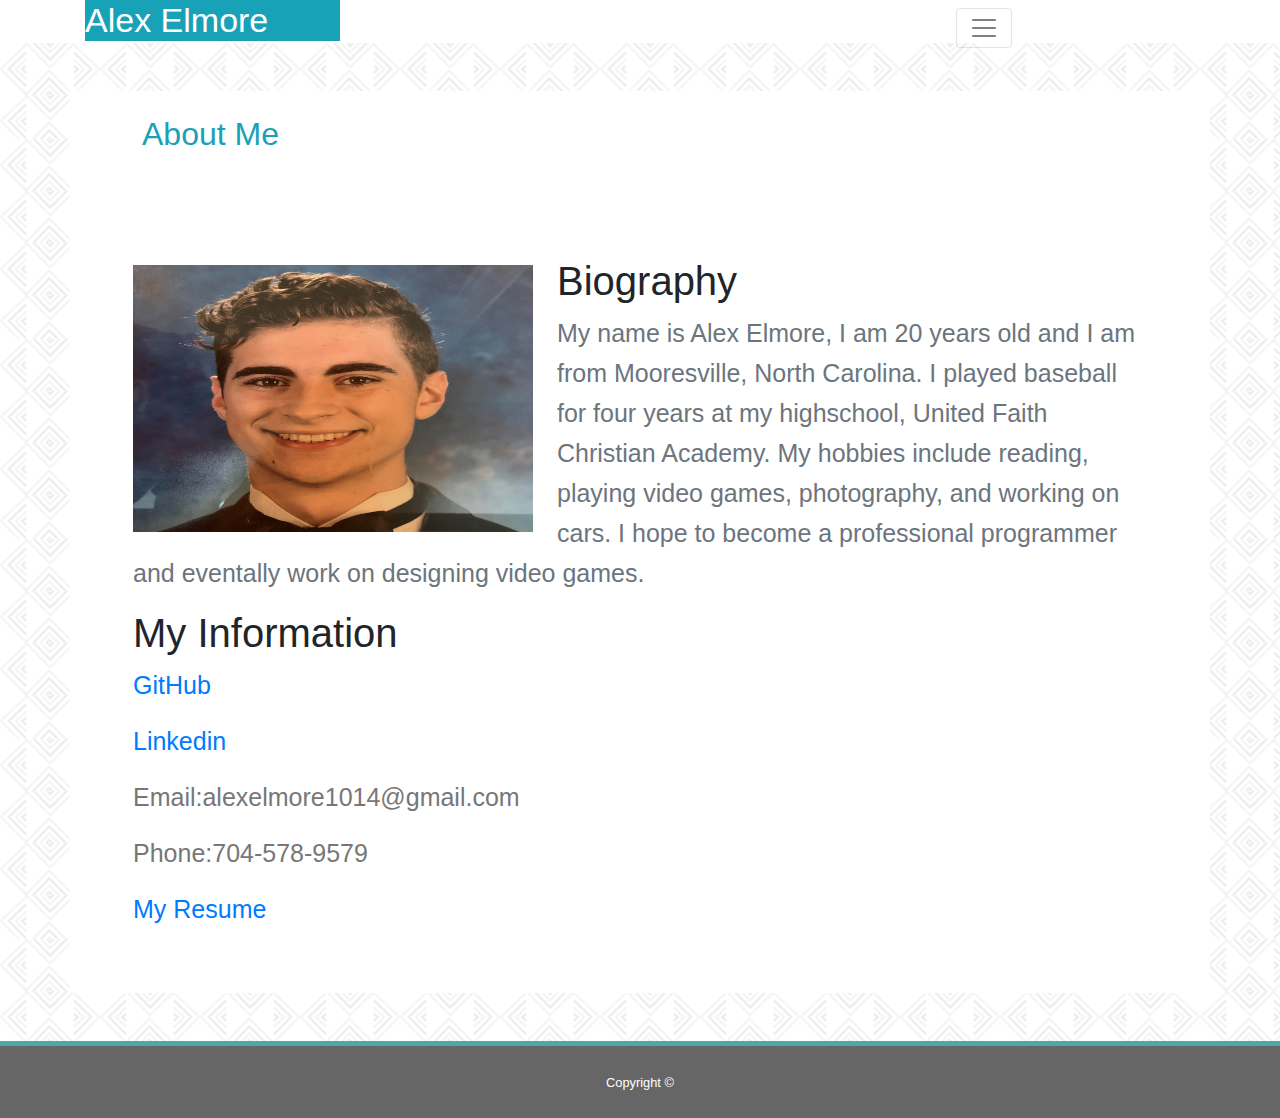
<file: index.html>
<!DOCTYPE HTML>

<html lang="en-us">

<head>
  <!-- I used this link to make sure the page scaled when used on a smaller screen -->
    <meta charset="utf-8"/>
    <meta name="viewport" content="width=device-width, initial-scale=1, shrink-to-fit=no">
<title>Index</title>
<link rel="stylesheet" type="text/css" href="assets/css/normalize.css">
<link rel="stylesheet" href="https://maxcdn.bootstrapcdn.com/bootstrap/4.0.0/css/bootstrap.min.css" integrity="sha384-Gn5384xqQ1aoWXA+058RXPxPg6fy4IWvTNh0E263XmFcJlSAwiGgFAW/dAiS6JXm" crossorigin="anonymous">
<script src="https://code.jquery.com/jquery-3.2.1.slim.min.js" integrity="sha384-KJ3o2DKtIkvYIK3UENzmM7KCkRr/rE9/Qpg6aAZGJwFDMVNA/GpGFF93hXpG5KkN" crossorigin="anonymous"></script>
<script src="https://cdnjs.cloudflare.com/ajax/libs/popper.js/1.12.9/umd/popper.min.js" integrity="sha384-ApNbgh9B+Y1QKtv3Rn7W3mgPxhU9K/ScQsAP7hUibX39j7fakFPskvXusvfa0b4Q" crossorigin="anonymous"></script>
<script src="https://maxcdn.bootstrapcdn.com/bootstrap/4.0.0/js/bootstrap.min.js" integrity="sha384-JZR6Spejh4U02d8jOt6vLEHfe/JQGiRRSQQxSfFWpi1MquVdAyjUar5+76PVCmYl" crossorigin="anonymous"></script>
<link rel="stylesheet" type="text/css" href="assets/css/style.css">
</head>


<body>
    <header>
        <div class="container">
            
                  <div class="row" id="border">
                      
                      <div class="col">
                        <div class="mb-1 bg-info text-white">
                          <h1 class="text-white" id="fontsize"> Alex Elmore</h1>
                             </div>
                            </div>
                            <div class="col-6">
    
                            </div>
                      <div class="col">
                          <nav class="navbar navbar-light">
                              
                              <button class="navbar-toggler" type="button" data-toggle="collapse" data-target="#navbarNav" aria-controls="navbarNav" aria-expanded="false" aria-label="Toggle navigation">
                                <span class="navbar-toggler-icon"></span>
                              </button>
                              <div class="collapse navbar-collapse" id="navbarNav">
                                <ul class="navbar-nav">
                                  <li class="nav-item active">
                                    <a class="nav-link" href="index.html">Index <span class="sr-only">(current)</span></a>
                                  </li>
                                  <li class="nav-item">
                                    <a class="nav-link" href="contact.html">Contact</a>
                                  </li>
                                  <li class="nav-item">
                                    <a class="nav-link" href="portfolio.html">Portfolio</a>
                                  </li>
                                 
                                </ul>
                              </div>
                            </nav>
                          
                          </div>
                    </div>
               
                  </div>
                
                  
                 
                  
                </header>
     
                      
                      
    <div class="container-fluid p-5 margin-top"> 
            <div class="container bg-white">
                
                <div class="row">
                      <div class="col-md-12 col-sm-12 p-4">
                          <h2 class="align text-info pl-5">About Me</h2>
                      </div>
                    
              </div>
              <br>
                <div class="row sing-post no-gutters">
                    <div class="col-md-12" id="heading-border">
                         <div class="image-wrapper float-left pr-2 wrapper">
                          <img class="image-fluid mt-5 pt-2 mr-3 ml-5" src = "assets/images/portfolio.jpg" alt="portfoliopic"  width="150" height="200">
                          </div>
                      <div class="single-post-content-wrapper unwrap p-5">
                        <h1>Biography</h1>
                        <p class="text-muted"> My name is Alex Elmore, I am 20 years old and I am from Mooresville, North Carolina.  I played baseball for four years at my highschool, United Faith Christian Academy.  My hobbies include reading, playing video games, photography, and working on cars.  I hope to become a professional programmer and eventally work on designing video games.</p>
                        <h1>My Information</h1>
                        <p><a href="https://github.com/aelmore1014">GitHub</a></p>
                        <p><a href="https://www.linkedin.com/in/alex-elmore-84110a191/">Linkedin</a></p>
                        <p>Email:alexelmore1014@gmail.com</p>
                        <p>Phone:704-578-9579</p>
                        <p><a href="https://docs.google.com/document/d/1DZWpvwncVvYgjeuz9LveCY2a1dBH74yEElPtiBPuMbU/edit?usp=sharinggi">My Resume</a></p>
                      </div>

                      </div>
                      </div>
                    </div>
                  </div>
                
             
              
              
              <footer id="sticky-footer">
              
                  <div class="py-4 bg-secondarytext-white-50">
                    
                        <small class="text-white text-center">Copyright &copy;</small>
                      
                      
                    </div>
                </footer>
             

          
   
   
   
    
</body>



</html>
</file>
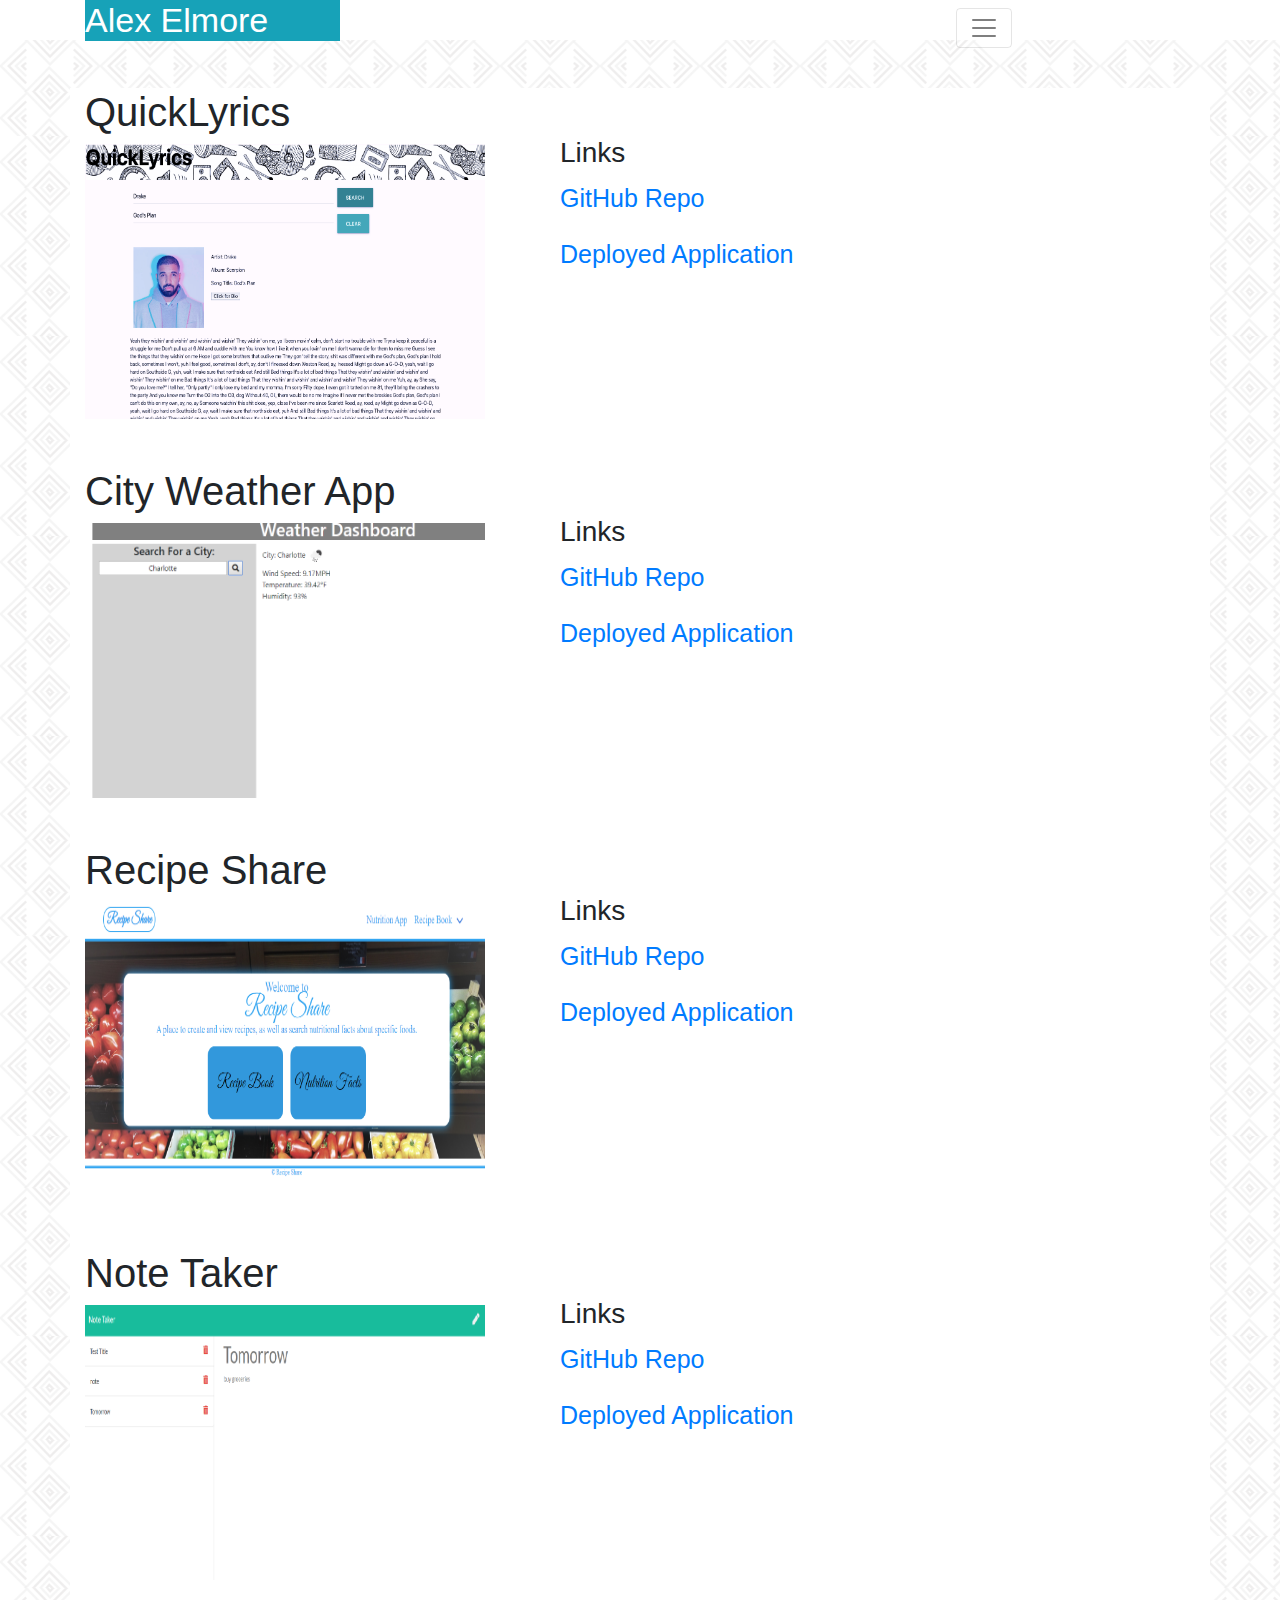
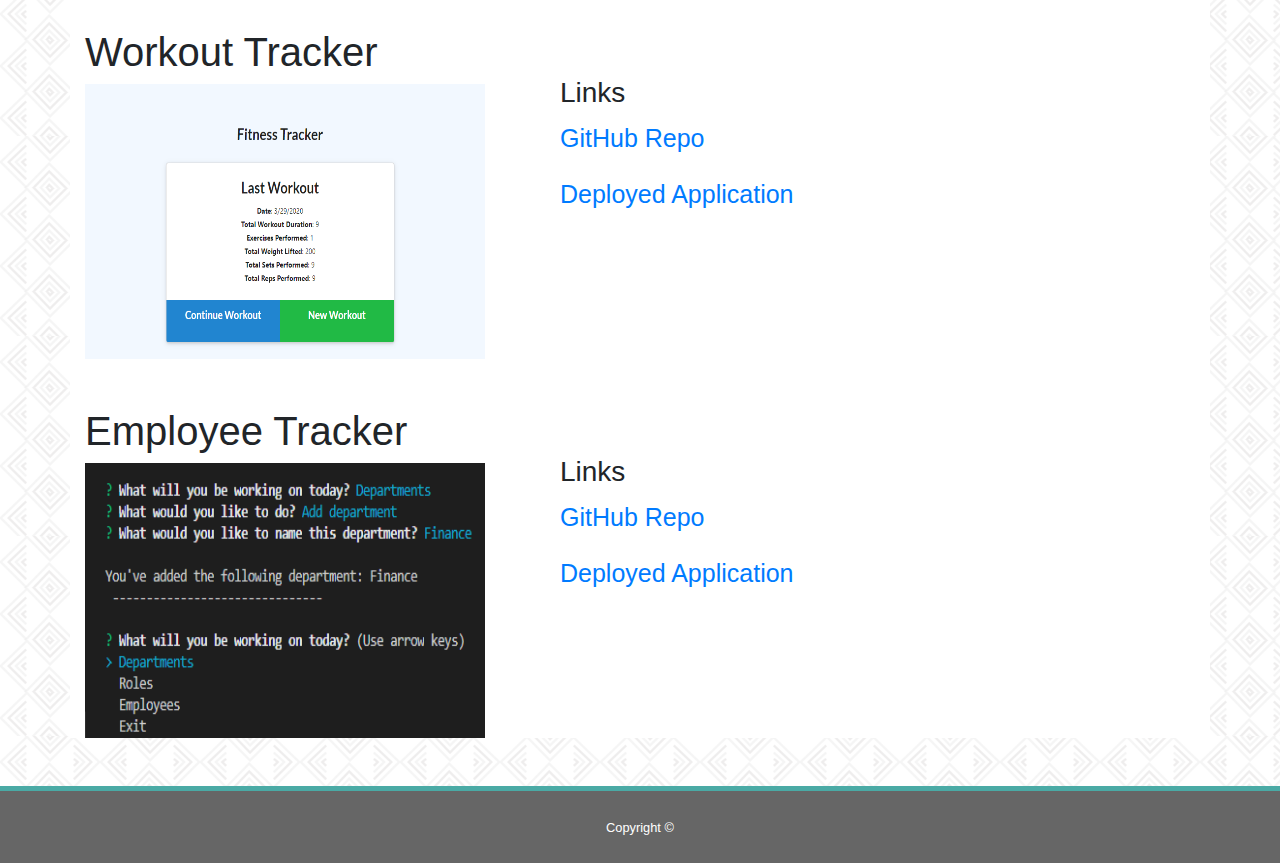
<file: portfolio.html>
<!DOCTYPE HTML>

<html lang="en-us">

<head>
    <meta charset="utf-8"/>
    <meta name="viewport" content="width=device-width, initial-scale=1, shrink-to-fit=no">
<title>Portfolio</title>
<link rel="stylesheet" type="text/css" href="assets/css/normalize.css">
<link rel="stylesheet" href="https://maxcdn.bootstrapcdn.com/bootstrap/4.0.0/css/bootstrap.min.css" integrity="sha384-Gn5384xqQ1aoWXA+058RXPxPg6fy4IWvTNh0E263XmFcJlSAwiGgFAW/dAiS6JXm" crossorigin="anonymous">
<script src="https://code.jquery.com/jquery-3.2.1.slim.min.js" integrity="sha384-KJ3o2DKtIkvYIK3UENzmM7KCkRr/rE9/Qpg6aAZGJwFDMVNA/GpGFF93hXpG5KkN" crossorigin="anonymous"></script>
<script src="https://cdnjs.cloudflare.com/ajax/libs/popper.js/1.12.9/umd/popper.min.js" integrity="sha384-ApNbgh9B+Y1QKtv3Rn7W3mgPxhU9K/ScQsAP7hUibX39j7fakFPskvXusvfa0b4Q" crossorigin="anonymous"></script>
<script src="https://maxcdn.bootstrapcdn.com/bootstrap/4.0.0/js/bootstrap.min.js" integrity="sha384-JZR6Spejh4U02d8jOt6vLEHfe/JQGiRRSQQxSfFWpi1MquVdAyjUar5+76PVCmYl" crossorigin="anonymous"></script>
<link rel="stylesheet" type="text/css" href="assets/css/style.css">
</head>
<body>
        <header>
                <div class="container"> 
                    <!-- This is row one  -->
                    <div class= "row">
                       
                              
                              <div class="col">
                                <div class=" mb-1 bg-info text-white">
                                  <h1 class="text-white" id="fontsize">Alex Elmore</h1>
                                     </div>
                                    </div>
                                    <div class="col-6">
            
                                    </div>
                              <div class="col">
                                  <nav class="navbar navbar-light">
                                      
                                      <button class="navbar-toggler" type="button" data-toggle="collapse" data-target="#navbarNav" aria-controls="navbarNav" aria-expanded="false" aria-label="Toggle navigation">
                                        <span class="navbar-toggler-icon"></span>
                                      </button>
                                      <div class="collapse navbar-collapse" id="navbarNav">
                                        <ul class="navbar-nav">
                                          <li class="nav-item active">
                                            <a class="nav-link" href="index.html">Index <span class="sr-only">(current)</span></a>
                                          </li>
                                          <li class="nav-item">
                                            <a class="nav-link" href="contact.html">Contact</a>
                                          </li>
                                          <li class="nav-item">
                                            <a class="nav-link" href="portfolio.html">Portfolio</a>
                                          </li>
                                         
                                        </ul>
                                      </div>
                                    </nav>
                                </div>
                                </div> 
                                  
                                 </div>
                        </header>
                        <div class="container-fluid p-5 margin-top"> 
                                <div class="container bg-white">
                        <div class= "row">
                        <div class = "col-5">
                                <h1>QuickLyrics</h1>
                            <img src="assets/images/musicapp.png">
                        </div>
                        <div class = "col-7">
                            <br><br>
                            <h3>Links</h3>
                           <p> <a href="https://github.com/DRsiles92/MusicApp">GitHub Repo</a></p>
                           <p><a href="https://drsiles92.github.io/MusicApp/">Deployed Application</a></p>
                        
                        
                        </div>
                    </div>

                      <br><br>
                    <div class= "row">
                            <div class = "col-5">
                                <h1>City Weather App</h1>
                                <img src = "assets/images/Untitled.png">
                            </div>
                        
                        <div class = "col-7">
                            <br><br>
                            <h3>Links</h3>
                            <p><a href="https://github.com/aelmore1014/CityWeatherApp">GitHub Repo</a></p>
                            <p><a href="https://aelmore1014.github.io/CityWeatherApp/">Deployed Application</a></p>
                        </div>
                    </div>
                    <br>
                    
                        
                        



                        <br>
                    <div class= "row">
                            <div class = "col-5">
                                <h1>Recipe Share</h1>
                                <img src="assets/images/recipepic.png">
                            </div>
                        
                        <div class = "col-7">
                            <br><br>
                            <h3>Links</h3>
                            <p><a href="https://github.com/Clevelandjr/project-2">GitHub Repo</a></p>
                            <p><a href="https://project-2-group6.herokuapp.com/">Deployed Application</a></p>
                        </div>
                        
                        </div>
                        <br>
                        <br><br>
                        <div class= "row">
                                <div class = "col-5">
                                    <h1>Note Taker</h1>
                                    <img src = "assets/images/notetaker2.png">
                                </div>
                            
                            <div class = "col-7">
                                <br><br>
                                <h3>Links</h3>
                                <p><a href="https://github.com/aelmore1014/NoteTaker">GitHub Repo</a></p>
                                <p><a href="https://notetakerapp2.herokuapp.com/">Deployed Application</a></p>
                            </div>
                        </div>
                        <br><br>
                        <div class= "row">
                                <div class = "col-5">
                                    <h1>Workout Tracker</h1>
                                    <img src = "assets/images/workout.png">
                                </div>
                            
                            <div class = "col-7">
                                <br><br>
                                <h3>Links</h3>
                                <p><a href="https://github.com/aelmore1014/WorkoutTracker">GitHub Repo</a></p>
                                <p><a href="https://blooming-stream-21772.herokuapp.com/">Deployed Application</a></p>
                            </div>
                        </div>
                        <br><br>
                        <div class= "row">
                                <div class = "col-5">
                                    <h1>Employee Tracker</h1>
                                    <img src = "assets/images/tracker.png">
                                </div>
                            
                            <div class = "col-7">
                                <br><br>
                                <h3>Links</h3>
                                <p><a href="https://github.com/aelmore1014/EmployeeTracker">GitHub Repo</a></p>
                                <p><a href=>Deployed Application</a></p>
                            </div>
                        </div>



                        </div>
                        </div>


                        
                

                        
                            <footer id="sticky-footer">
              
                                    <div class="py-4 bg-secondarytext-white-50">
                                      
                                          <small class="text-white text-center">Copyright &copy;</small>
                                        
                                        
                                      
                                  </footer>

                  </body>
</html>
</file>
<file: assets/css/style.css>
.container-fluid{
  background-image: url("../images/greek-vase.png");
  padding:0;
  }



p{
  line-height: 45px;
  font-size: 20px;
  color: #777777;
}


}
#heading-border
{border-top:2px solid grey;}

.profileimage
{width: 250px;
height: 290px;
margin-top: 15px;
margin-bottom: 15px;

}

footer{
  background-color:#666666;
  border-top: 5px solid #4aaaa5;
  text-align:center;
}
 


.container{
  background-color: white;

}
.margin-bottom{
  margin-bottom: -1rem;
}
.margin-top{
  margin-top: -1rem;
}
.img-fluid{
  max-width: auto;
  height: auto;  
}
.overlay {
  position: absolute;
  bottom: 3px;
  color: white;
  background: #4aaaa5;            
  text-align:center;
  font-family: Georgia, 'Times New Roman', Times, serif;
  padding: 10px; 
  margin-bottom: 10px;   
  left: 0;
  right: 0;   
  height:50px;    
}
.imagecontainer {
  width:300px;        
  float:left;
  margin: 45px; 
  position: relative;   
    
  }

  .imagecontainer img{
    width: 300px;
    
  }
  img{
    height:275px;
    width:400px;
  
  }
  #border{
    border-bottom: #cccccc 3px solid;


  }
  #fontsize{
    font-size: 34px;
  }
  p{
    font-size:25px;
    line-height: 40px;
  }
  /* this media screen will ensure that the index page will look good when used on a phone */
  @media screen and (max-width: 640px) {
    
    .wrapper{
      
      padding: 40px;
      margin-left: 200px;
      margin-right: 200px;
      width: 480px;
    }
    .unwrap{
      margin: 100px;}
      .align{
        text-align: center;
        margin: 0 auto;}

    }
</file>
